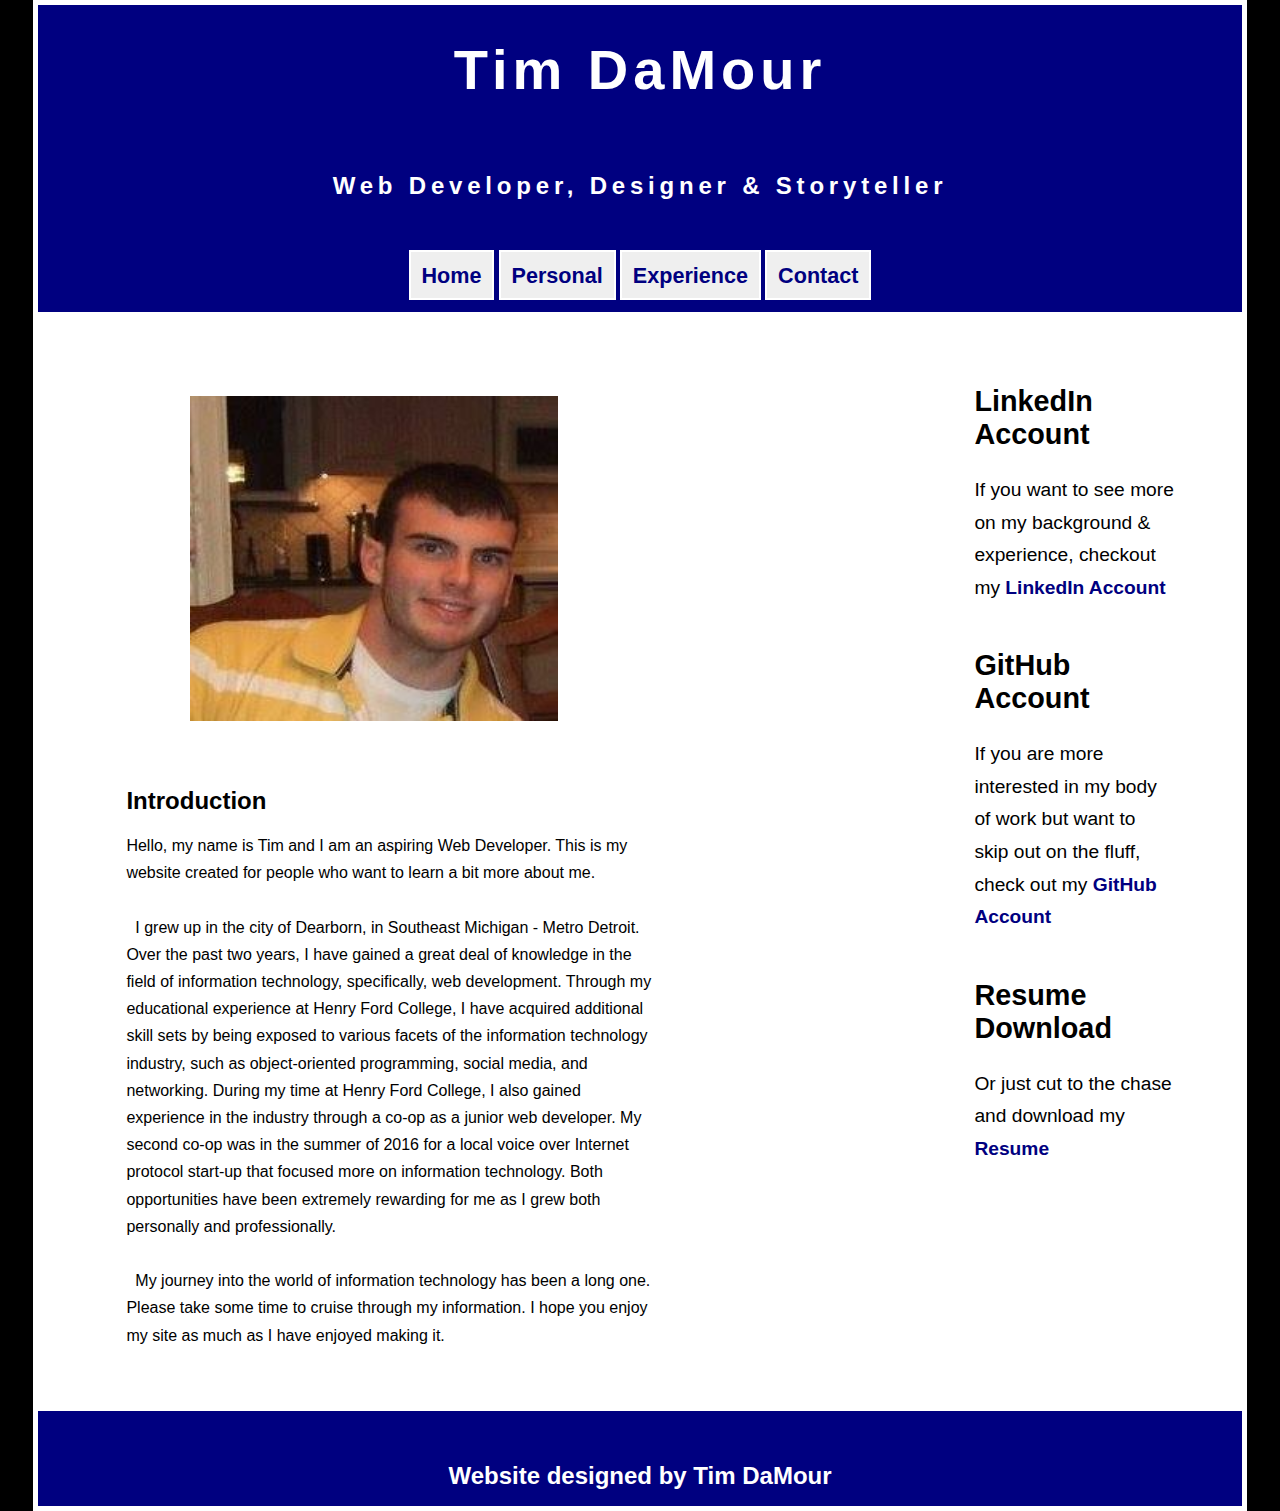
<file: index.html>
<!DOCTYPE html>
<html lang="en">
<head>
<meta charset="UTF-8">
<title>Tim DaMour</title>
<meta name="keywords" content="tim damour, www.timdamour.com, tim damour homepage, web developer, information technology, detroit, michigan, job seeker, junior web developer " />
<meta name="description" content="Welcome to Tim DaMour's official website." />
<meta name="robots" content="index,follow"/>
<link rel="stylesheet" type="text/css" href="css/normalize.css">
<link rel="stylesheet" type="text/css" href="css/style.css">
<link rel="stylesheet" type="text/css" href="css/main.css">
<meta name="viewport" content="width=device-width" />
<link rel="shortcut icon" href="img/favicon.ico"/>
</head>
<body>
<header>
	<h1>Tim DaMour</h1>
	<p>Web Developer, Designer & Storyteller</p>
</header>

<nav>
		<ul>
			<li><a href="index.html">Home</a></li>
			<li><a href="personal.html">Personal</a></li>
			<li><a href="experience.html">Experience</a></li>
			<li><a href="contact.html">Contact</a></li>
		</ul>
</nav>  <!--closes the navigation-->

<div id ="content">

<!--Side Bar column-->

<aside id ="aside_contain">
		<div class="aside_item">
			<h2>LinkedIn Account</h2>
			<p>If you want to see more on my background & experience, checkout my <a target="_blank" href ="https://www.linkedin.com/in/timothy-damour-a49b5866">LinkedIn Account</a></p>
		</div>
		<div class="aside_item">
			<h2>GitHub Account</h2>
			<p>If you are more interested in my body of work but want to skip out on the fluff, check out my <a target="_blank" href="https://github.com/tdamour">GitHub Account</a></p>
		</div>
		<div class="aside_item">
			<h2>Resume Download</h2>
			<p>Or just cut to the chase and download my  <a target ="_blank" href="files/TimDaMourResume.pdf" download>Resume</a> </p>
		</div>
</aside>
 <!--end aside_contain aside -->

<!--Main content of the page, welcomes user or showcases any major updates on current operations-->
<!--this section tag  opens the content-->
<section id = "section_content">
<span>
<img src="img/tdamour.jpg" id="portrait" alt="Section Image"  class = "portraitSize">

<h2> Introduction </h2>

<p>
	Hello, my name is Tim and I am an aspiring Web Developer. This is my website created for people who want to learn a bit more about me.
	<br />
	<br />
	&nbsp I grew up in the city of Dearborn, in Southeast Michigan - Metro Detroit. Over the past two years, 
	I have gained a great deal of knowledge in the field of information technology, specifically, web development. Through my educational experience at Henry Ford College, 
	I have acquired additional skill sets by being exposed to various facets of the information technology industry, such as object-oriented programming, social media, and networking. During my time at Henry Ford College, I also gained experience in the industry through a co-op as a junior web developer.  
	My second co-op was in the summer of 2016 for a local voice over Internet protocol start-up that focused more on information technology. 
	Both opportunities have been extremely rewarding for me as I grew both personally and professionally. 
	<br />
	<br />
	&nbsp My journey into the world of information technology has been a long one. Please take some time to cruise through my information. I hope you enjoy my site as much as I have enjoyed making it.
</p>
</span>
</section>
</div> <!--ending div for the content division-->


<footer>
  <div id = "footbar">
	<p>Website designed by Tim DaMour</p>
  </div>
</footer>

</body>
</html>
</file>
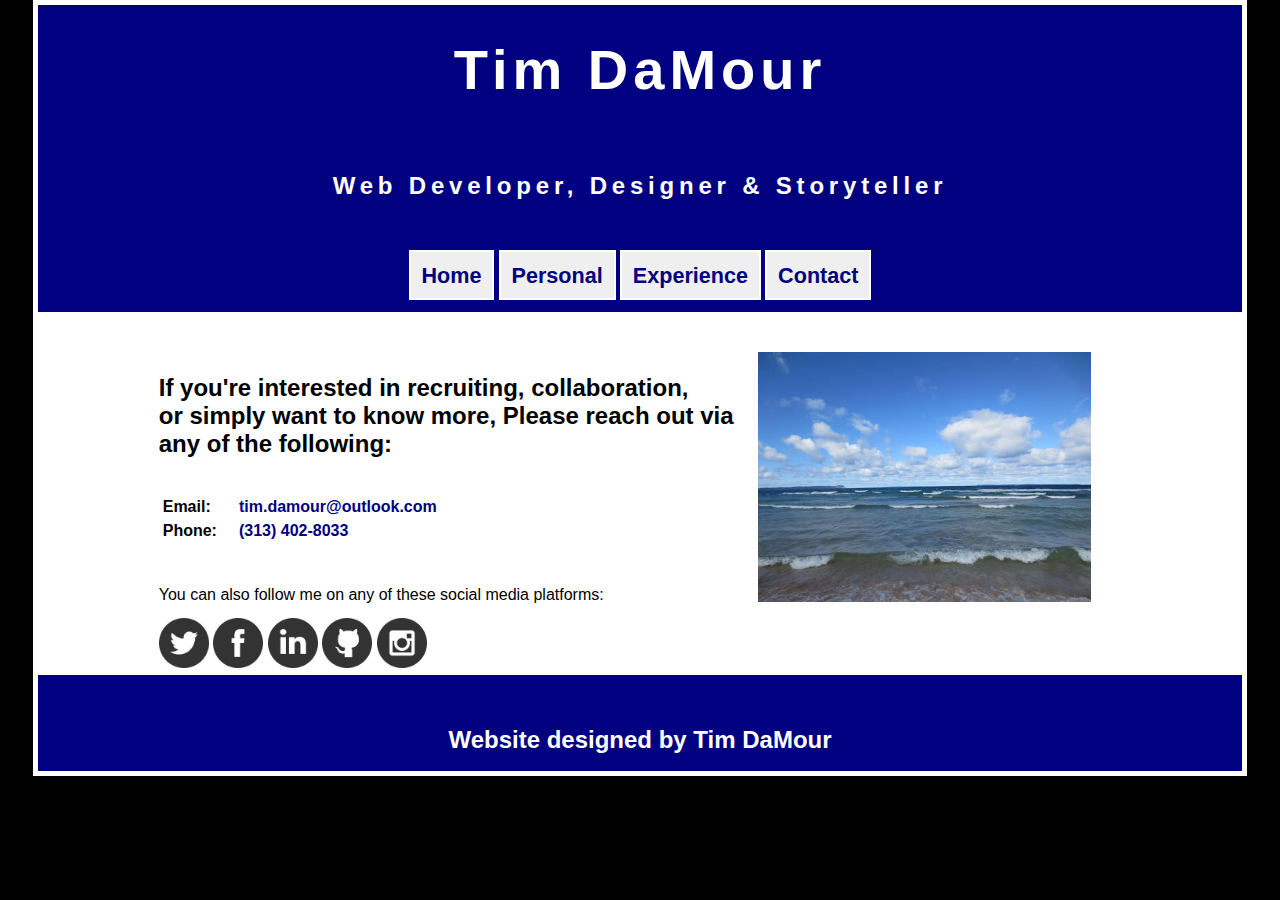
<file: contact.html>
<!DOCTYPE html>
<html lang="en">
<head>
<meta charset="UTF-8">
<meta name="keywords" content="tim damour, www.timdamour.com, tim damour homepage, web developer, information technology, detroit, michigan, job seeker, junior web developer " />
<meta name="description" content="Contact if you're interest in a information tech / webdevelopment project working with Tim DaMour">
<title>Tim DaMour - Contact</title>
<link rel="stylesheet" type="text/css" href="css/normalize.css">
<link rel="stylesheet" type="text/css" href="css/style.css">
<link rel="stylesheet" type="text/css" href="css/main.css">
<meta name="viewport" content="width=device-width" />
<link rel="shortcut icon" href="img/favicon.ico"/>
</head>
<body>
<header>
	<h1>Tim DaMour</h1>
	<p>Web Developer, Designer & Storyteller</p>
</header>

<nav>
		<ul>
			<li><a href="index.html">Home</a></li>
			<li><a href="personal.html">Personal</a></li>
			<li><a href="experience.html">Experience</a></li>
			<li><a href="contact.html">Contact</a></li>
		</ul>
</nav>  <!--closes the navigation-->

<div id ="content">
 <div id ="contact_content">
<img src="img/shore.jpg" id ="contact_img" height="250"/>
<br>
  <h2>If you're interested in recruiting, collaboration,<br> or simply want to know more, Please reach out via any of the following:</h2>
  <br>
  <br>
  <table>
   <tr>
     <td><span>Email:</span></td>
     <td><a href="mailto:tim.damour@outlook.com">tim.damour@outlook.com</a></td>
    </tr>
    <tr>
      <td><span>Phone:</span></td>
      <td><a href="tel:+3134028033" class="telephoneLink">(313) 402-8033</a></td>
    </tr>
  </table>
  <br>

    <div id="social_media">
	  <p>You can also follow me on any of these social media platforms:</p>
	  <ul>
	    <li><a target="_blank" href="https://twitter.com/tim_damour76"><img src="img/twitter.png" alt="" height="50"/></a></li>
	    <li><a target="_blank" href="https://www.facebook.com/profile.php?id=100005323184950"><img src="img/facebook.png" alt="" height="50"/></a></li>
	    <li><a target="_blank" href="https://www.linkedin.com/in/timothy-damour-a49b5866"><img src="img/linkedin.png" alt="" height="50"/></a></li>
	    <li><a target="_blank" href="https://github.com/tdamour"><img src="img/github.png" alt="" height="50"/></a></li>
	    <li><a target="_blank" href="https://www.instagram.com/tdamour76/"><img src="img/instagram.png" alt="" height="50"/></a></li>
	  </ul>
    </div><!--ending div for social_media-->
  </div><!--ending div for contact_content-->
</div> <!--ending div for the content division-->


<footer>
  <div id = "footbar">
	<p>Website designed by Tim DaMour</p>
  </div>
</footer>

</body>
</html>
</file>
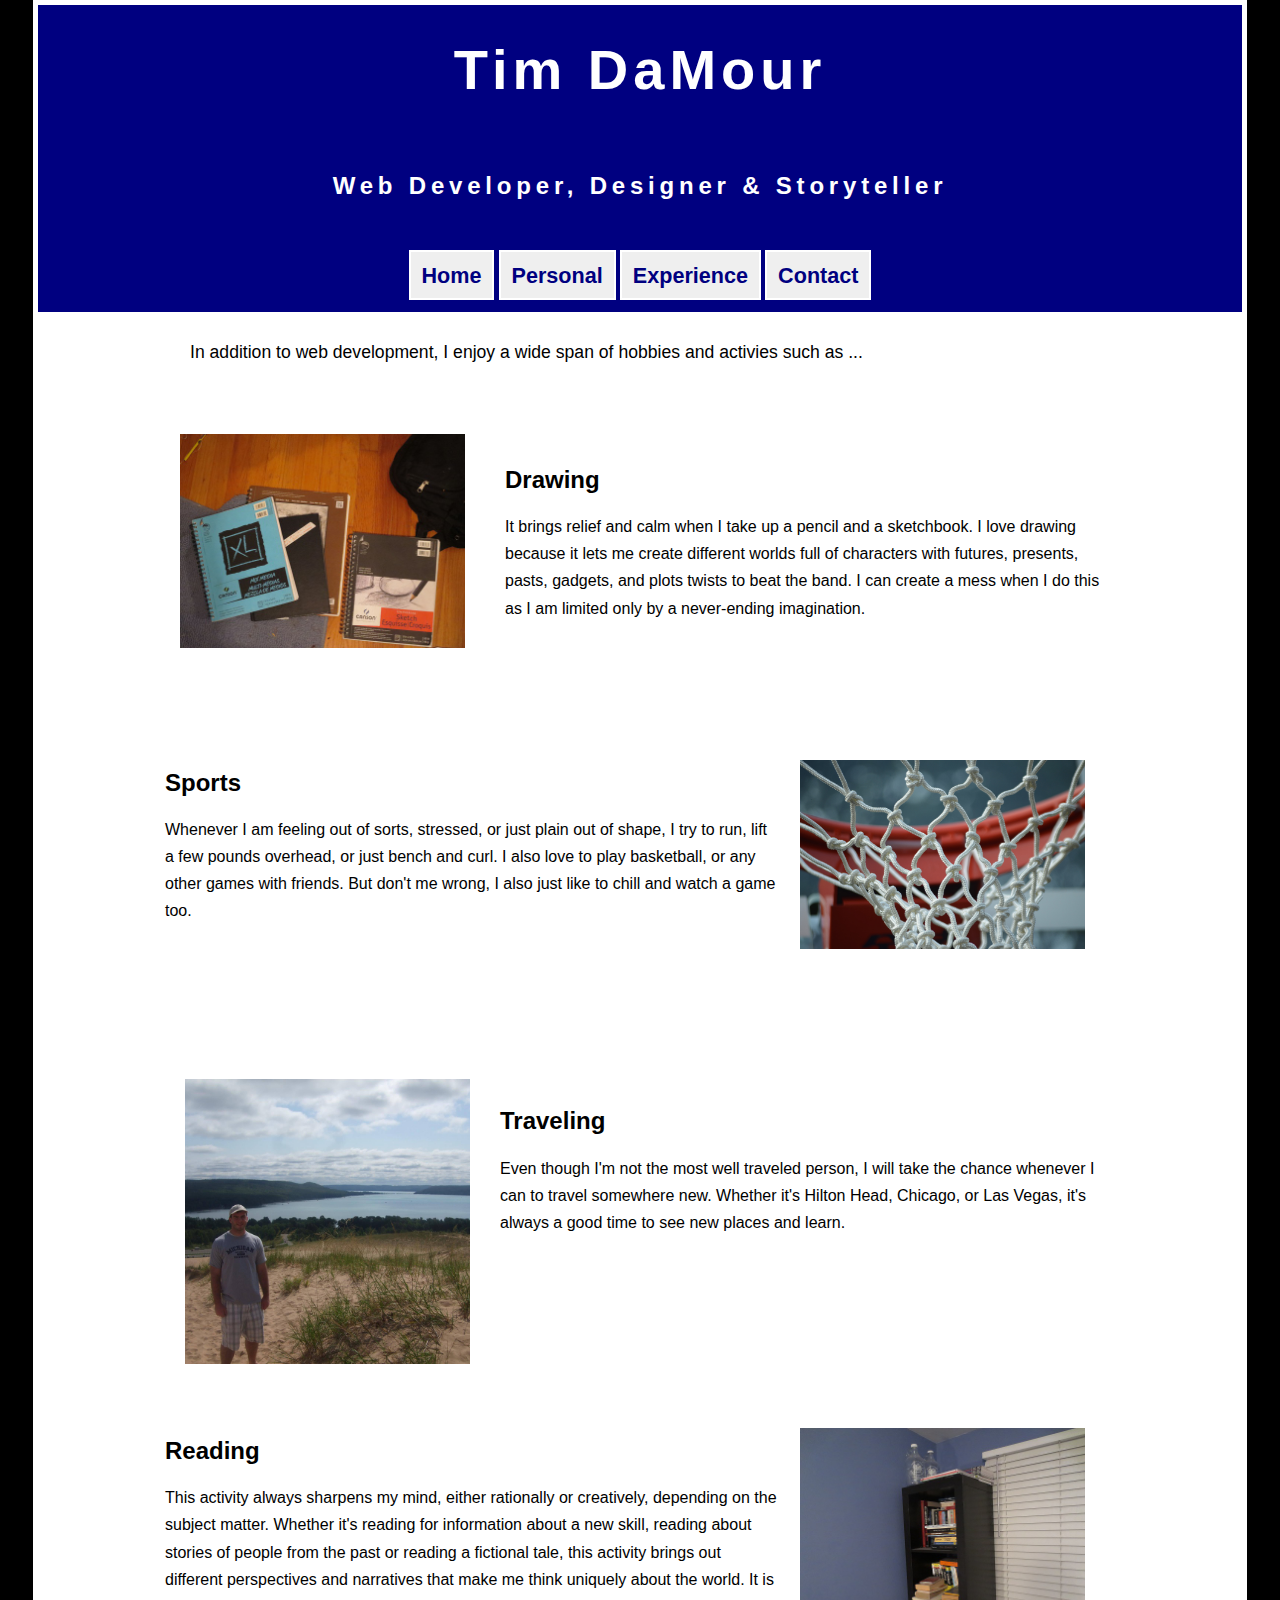
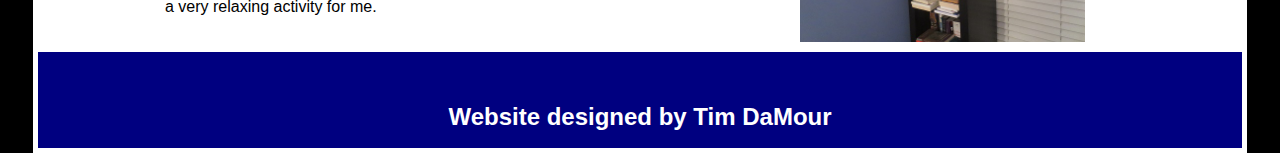
<file: personal.html>
<!DOCTYPE html>
<html lang="en">
<head>
<meta charset="UTF-8">
<meta name="keywords" content="tim damour, www.timdamour.com, tim damour homepage, web developer, information technology, detroit, michigan, job seeker, junior web developer " />
<meta name="description" content="What is Tim's interest outside of information tech, read here to gain some insight.">
<title>Tim DaMour - Personal</title>
<link rel="stylesheet" type="text/css" href="css/normalize.css">
<link rel="stylesheet" type="text/css" href="css/style.css">
<link rel="stylesheet" type="text/css" href="css/main.css">
<meta name="viewport" content="width=device-width" />
<link rel="shortcut icon" href="img/favicon.ico"/>
</head>
<body>
<header>
	<h1>Tim DaMour</h1>
	<p>Web Developer, Designer & Storyteller</p>
</header>

<nav>
		<ul>
			<li><a href="index.html">Home</a></li>
			<li><a href="personal.html">Personal</a></li>
			<li><a href="experience.html">Experience</a></li>
			<li><a href="contact.html">Contact</a></li>
		</ul>
</nav>  <!--closes the navigation-->

<div id ="content">
<!--Main content of the page, welcomes user or showcases any major updates on current operations-->
<!--this section tag  opens the content-->
 <div id="personal_content">
    <p class="intro_personal">In addition to web development, I enjoy a wide span of hobbies and activies such as ...</p>
	<br>
	<br>
	  <div id="drawing">
	    <img src="img/drawing.jpg" alt ="Image" class="personalImgSize"/>
	  <span>
	    <h2>Drawing</h2>
	    <p>
		 It brings relief and calm when I take up a pencil and a sketchbook. I love drawing because it lets me create different worlds full of characters with futures, presents, pasts, gadgets, and plots twists to beat the band. I can create a mess when I do this as I am limited only by a never-ending imagination.	   
		</p>
       </span>
	  </div><!--ending div for drawing-->
	<br>
	<br>
	<br>
	<br>
	<br>
	<br>
	<div id="hobby1">
	   <img src="img/basketball-net.jpg" alt ="Image" class="personalImgSize"/>
	   <span>
	    <h2>Sports</h2>
	    <p>
		 Whenever I am feeling out of sorts, stressed, or just plain out of shape, I try to run, lift a few pounds overhead, or just bench and curl. I also love to play basketball, or any other games with friends. But don't me wrong, I also just like to chill and watch a game too.	    
		</p>
       </span>
	</div>
	<br>
	<br>
	<br>
	<br>
	<br>
	<br>
	<br>
	<div id="hobby2">
	     <img src="img/travel.jpg" alt ="Image" class="personalImgSize"/>
	    <span>
		  <h2>Traveling</h2>
	      <p>
			Even though I'm not the most well traveled person, I will take the chance whenever I can to travel somewhere new. Whether it's Hilton Head, Chicago, or Las Vegas, it's always a good time to see new places and learn.		  
		  </p>
		</span>
	</div>
	<br>
	<br>
	<br>
	<br>
	<br>
	<br>
	<br>
	<br>
	<br>
	<div id="hobby3">
	     <img src="img/reading.jpg" alt ="Image" class="personalImgSize"/>
	    <span>
		  <h2>Reading</h2>
	      <p>
		   This activity always sharpens my mind, either rationally or creatively, depending on the subject matter. Whether it's reading for information about a new skill, reading about stories of people from the past or reading a fictional tale, this activity brings out different perspectives and narratives that make me think uniquely about the world. It is a very relaxing activity for me.	      
		  </p>
		</span>
		<br>
	</div>
  </div> <!--ending div for personal_content-->
 </div> <!--ending div for the content div-->


<footer>
  <div id = "footbar">
	<p>Website designed by Tim DaMour</p>
  </div>
</footer>

</body>
</html>
</file>
<file: css/style.css>
/*CSS Code for timothydamour.com portfolio*/
/*Style.css guide
/************************************
			General Code
*************************************/
html {
	background-color:#000; /*black*/
}
*{
	margin: 0;
	padding:0;
}
body{
	font-family:  Helvetica, sans-serif;
	margin: 0 auto;
	width: 94%;
	border: 5px solid #fff;
	background-color:#000080; /*dark blue*/
	display:block;
}


article, aside, figure, footer, header, nav, section {
  display:block;
}


p{
    padding: 0 0 10px 0;
    color: black;
    line-height: 1.7em;
    font-size: 100%
  }

img{
	border: 0;
}

h1, h2, h3, h4{
	color:black;
}


ul{
    margin:2px;
    line-height: 1.5em;
    font-style: normal;
    font-size: 100%;
  }

ol{
  margin: 8px 0 22px 20px;
}

ol li{
	margin: 0 0 11px 0;
}


/************************************
		Heading (<header> tags)
*************************************/

header,footer, nav {
	margin-left: 0;
	margin-right: 0;
}


header {
  margin: 0 0 5px 0;
  padding: 5px 0 0 0;
  width: 100%;
  background-color: #000080; /*dark blue*/;
}

header h1{
	text-align:center;
	color:#fff;
	font-size: 3.5em;
    line-height: 0.8em;
	font-weight:bold;
    letter-spacing: 5px;
}

header p{
	text-align:center;
	color:#fff;
	padding:1.5em;
	font-weight:bold;
	font-size: 1.5em;
	letter-spacing: .2em;
}




/************************************
		Navigation (<nav> tags)
*************************************/

nav {
	margin:0 auto;
	margin-bottom: .4em;
	width:100%;
	background-color:#000080;
	padding: 1em 0 1em 0;
	text-align:center;
	border-radius: 0px 0px 0px 0px;
	-moz-border-radius: 0px 0px 0px 0px;
	-webkit-border: 10px 10px 0px 0px;
	clear:left;
}


nav ul {
    list-style: none;
	margin:0 auto;
	padding: 0;
	width: 100%;
}
nav ul li {
	display: block;
	margin:0;
	display:inline;
	font-family:Arial, sans-serif;
	text-align:center;
}


nav ul a:link{
	margin:0;
	background-color:#efefef;
	width:100%;
	padding: .50em;
	text-decoration: none;
	font-size:1.35em;
	color: #000080;
	font-weight: bold;
	border: 2px solid #FFF;
}

nav ul a:visited{
	color: #000000;
	border: 2px solid #FFF;
}

nav ul a:hover{
	background-color:#000080;
	border: 2px solid #FFF;
	color:#FFF; 
}

nav ul a:focus{
	color:#FFF;
	background-color:#000080;
	border: 2px solid #FFFF00;
}

/*nav li,.dropdown-btn{
	padding: .7em 0;
	background-color:#efefef; /*very light grey/silver color: #efefef */
/*border: 2px solid #FFF; }*/


/************************************
		Footer(<footer> tags )
*************************************/
footer{
	clear:both;
	margin: 0 auto;
	padding-top:1em;
}

#footbar{
	margin: 0 auto;
	text-align: center;
	padding:0;
}
footer p{
	color: #fff;
	font-weight: bold;
	font-size: 1.5em;
}
/*for the content of each page*/
#content{
  background-color: #fff; /*white */
  width: 100%;
  margin:0 auto;
  overflow: hidden;
  padding-top:0;
}

/************************************
		Media Query For Style
*************************************/

@media only screen and (max-width:1250px) and (orientation: portrait) {
	header,nav,section,aside,footer{
	flex: 1 100%;
	}
	body{
		width:100%;
		height:100%; 
	}
	header h1{
		font-size: 250%;
		padding: .5em;
	}
	header p{
		color:#fff;
		font-size: .9em;
		font-weight:bold;
		text-align:center;
	}
	nav{
		padding: 0;
		float:none;
	}
	nav ul li{
		float: none;
		font-size: 80%;
	}
	nav ul a:link{
		width:50%;
		margin:0 auto;
		text-align:center;
		font-size: 1.5em;
	}
	nav ul {
		display:inline-block;
		margin:auto;
		padding-bottom:.7em;
	}
	footer{
	/*background-color:#000080;*/
	  clear:both;
	  margin: 0 auto;
	}
	#footbar{
	  margin: 0 auto;
	  text-align: center;
	  padding:0;
	}
	footer p{
	  color: #fff;
	  font-weight: bold;
	  font-size:1em;
	}
	#content{
	  margin:0 auto;
	  width:100%;
	  padding-top:0;
	}
}

@media only screen and (max-width:750px) and (orientation: portrait) {
		
		nav ul a{
			display:inline-block; 
		}
		
}
@media only screen and (max-width:750px) and (orientation: landscape) {
	nav ul a{
			display:inline-block;
	}
	nav ul a:link{
		width:20%;
		font-size: .75em; 
	}
}	
@media only screen and (max-width:500px) and (orientation: portrait) {
		nav{
			display: inline-block; 
		}
		
		#content{
		  margin:0 auto; 
		  width:100%; 
		  padding-top:0; 
		}
		footer p {
			font-size:.9em; 
		}
}
	
	@media only screen and (max-width:500px) and (orientation: landscape) {
		nav{
			margin-bottom: .5em; 
		}
		nav ul a:link{
		  display: inline-block;
		  margin:auto; 
		  width: 20%;  
		  font-size: .7em; 
		  padding: 0px
		}
	   footer p {
		   font-size: .9em; 
	   }
}
</file>
<file: css/main.css>
/************************************
		Page: Home
*************************************/
/*css for the content of the homepage */

/*General CSS */

.portraitSize {
	width: 325px;
	height: 325px;
}

/*aside section of the homepage */
#aside_contain{
  width:200px;
  float:right;
  margin: 0 auto;
  font-size:1.2em; 
  /*margin: 20px 45px 20px; /* Top Right Bottom Left */
  padding:2em 3.5em 2em;
}

#aside_contain a{
	text-decoration: none;
	font-weight: bold;
	color: #000080; /* dark blue */
}

#aside_contain a:visited{
	color: #000080; /* dark blue */
}

/*section of the homepage */
#section_content{
  max-width: 525px;
  margin: 20px 40px 20px;
  padding: 2em 3em 2em;
  line-height: 1.5em;
}

#section_content span{
	margin: 0 auto;
	background-color: #fff;
}

#section_content img {
	margin: 0 auto;
	padding: 2em 4em 2em;
	width:70%;
}

#section_content h1, h2, p {
	padding-top:1.2em;
}


@media only screen and (max-width:1200px) and (orientation:portrait)
{
	#aside_contain{
		margin: 0 auto;
		width: 65%;
		float:none;
		text-align:left;
		padding:2em;
	}
	#section_content{
		width: 70%;
		margin: 0 auto;
		float:none;
		text-align:left;
		padding:-2.5em;
	}
	#section_content img {
		margin: 0 auto;
		padding-right: 2em;
		float:none;
		width:70%;
	}
}

@media only screen and (max-width:750px) and (orientation: portrait) {
	#aside_contain{
		margin: 0 auto;
		width: 60%;
		float:none;
		text-align:left;
		padding: 2em;
	}
	#section_content{
		width: 60%;
		margin: 0 auto;
		float:none;
		text-align:left;
	}
	#section_content img {
		margin: 0 auto;
		padding: 1em;
		float:none;
		width:80%;
	}
}


@media only screen and (max-width:500px) and (orientation: portrait) {
	
	#aside_contain{
		margin: 0 auto;
		width: 60%;
		float:none;
		text-align:left;
		padding:1em;
	}
	#section_content{
		width: 70%;
		margin: 0 auto;
		float:none;
		text-align:left;
		padding:1em;
	}
	#section_content img {
		margin: 0 auto;
		padding:1.5em;
		float:none;
		width: 78%;
	}
}

@media only screen and (max-width:1150px) and (orientation:landscape)
{
	#aside_contain{
		margin: 0 auto;
		width: 45%;
		float: none;
	}
	#section_content{
		margin: 0 auto;
		width: 60%;
	}
	#section_content img {
		margin: 0 auto;
	}
}

@media only screen and (max-width:750px) and (orientation:landscape)
{
	#aside_contain{
		margin: 0 auto;
		width: 45%;
		float: none;
	}
	#section_content{
		margin: 0 auto;
		width: 80%;
		padding: 10px;
	}
	#portrait {
		width: 45%;
	}
}


/************************************
		Page: Personal
*************************************/
#personal_content{
	margin: 0 auto;
	width: 950px;
}
.intro_personal{
	margin: 5px 5px 5px 25px;
	text-align:left;
	font-size: 1.1em;
}

.personalImgSize{
	width: 30%;
	padding: 15px;
}

#drawing{
  margin: 0 auto;
  width: 100%;
  text-align:left;
  background-color: #fff;
}
#drawing img{
	float:left;
	padding-right:30px;
	margin-right:10px;
	padding-bottom:20px;
}

#drawing span{
	margin-left:15em;
}
#drawing h2, #drawing p{
	text-align:left;
}

#hobby1{
  margin:0 auto;
  width: 100%;
  text-align:left;
  background-color:#fff;
 }

#hobby1 img{
	float:right;
	padding-right:30px;
	margin-right:10px;
	padding:20px;
	padding-bottom:10px;
}
#hobby1 span{
	margin-right: 15em;
}


#hobby2{
  width: 100%;
  text-align:left;
  background-color:#fff;
}
#hobby2 img{
	float: left;
	padding-right: 30px;
	margin-right:10px;
	padding:20px;
	padding-top:0px;
}
#hobby3{
  width: 100%;
  text-align:left;
  background-color:#fff;
}
#hobby3 img{
	float:right;
	padding-right:30px;
	margin-right:10px;
	padding:20px;
	padding-bottom:10px;
}


@media only screen and (max-width:1000px) and (orientation:portrait){
#personal_content{
	margin: 0 auto;
	width: 90%;
  }
#personal_content h2, #personal_content p{
	font-size: 1em;
}

#drawing, #hobby1, #hobby2, #hobby3 {
	width: 90%;
	margin: 0 auto;
}

#drawing img, #hobby1 img, #hobby2 img, #hobby3 img {
	width: 85%;
	float:none;
	margin: 10px 50px 10px;
	padding: 5px;
	
}

}

@media only screen and (max-width:750px) and (orientation:portrait){
#personal_content{
	margin: 0 auto;
	width: 100%;
  }
#personal_content h2, #personal_content p{
	font-size: 1em;
}

#drawing, #hobby1, #hobby2, #hobby3 {
	width: 90%;
	margin: 0 auto;
}

#drawing img, #hobby1 img, #hobby2 img, #hobby3 img {
	width: 75%;
	float:none;
	margin: 10px 50px 10px;
	padding: 5px;
	
}
}

@media only screen and (max-width:500px) and (orientation:portrait){
#personal_content{
	margin: 0 auto;
	width: 100%;
  }
#personal_content h2, #personal_content p{
	font-size: .9em;
}

#drawing, #hobby1, #hobby2, #hobby3 {
	width: 90%;
	margin: 0 auto;
}

#drawing img, #hobby1 img, #hobby2 img, #hobby3 img {
	width: 68%;
	float:none;
	margin: 10px 40px 10px;
	padding: 5px;
	
}
  #personal_content h2, #personal_content p{
	font-size: 1em;
  }
}

@media only screen and (max-width:1000px) and (orientation:landscape){
#personal_content{
	margin: 0 auto;
	width: 100%;
  }
#personal_content h2, #personal_content p{
	font-size: 1em;
}

#drawing, #hobby1, #hobby2, #hobby3 {
	width: 90%;
	margin: 0 auto;
}

#drawing img, #hobby1 img, #hobby2 img, #hobby3 img {
	width: 75%;
	float:none;
	margin: 10px 70px 10px;
	padding: 5px;
	
}
}
@media only screen and (max-width:750px) and (orientation:landscape){
#personal_content{
	margin: 0 auto;
	width: 100%;
  }
#personal_content h2, #personal_content p{
	font-size: 1em;
}

#drawing, #hobby1, #hobby2, #hobby3 {
	width: 90%;
	margin: 0 auto;
}

#drawing img, #hobby1 img, #hobby2 img, #hobby3 img {
	width: 75%;
	float:none;
	margin: 10px 50px 10px;
	padding: 5px;
	
}
}

@media only screen and (max-width:500px) and (orientation:landscape){
#personal_content{
	margin: 0 auto;
	width: 100%;
  }
#personal_content h2, #personal_content p{
	font-size: 1em;
}

#drawing, #hobby1, #hobby2, #hobby3 {
	width: 90%;
	margin: 0 auto;
}

#drawing img, #hobby1 img, #hobby2 img, #hobby3 img {
	width: 75%;
	float:none;
	margin: 10px 50px 10px;
	padding: 5px;
	
}
} 


/************************************
		Page: Expereince
*************************************/
#exp_content{
	margin: 0 auto;
	width: 80%;
	height:950px;
}

/********** SLIDER **********/

#slider_obj{
	margin:0 auto;
	margin-top:15px;
	background-color:#000;
	width:75%; 
}
.slider {
  max-width: 85%;
  margin: 0px auto 30px auto;

 }

.slide-viewer {
    position: relative; /* needed for IE7 */
    overflow: hidden;
    height: 380px;
	padding:10px; 
 }

.slide-group {
    width: 100%;
    height: 100%;
    position: relative;
 }

.slide {
    width: 100%;
    height: 100%;
    display: none;
    position: absolute;
 }
 
 .slide img {
	 width:100%; 
 }

.slide:first-child {
    display: block;
 }

.slide-buttons {
  text-align: center;
 }

.slide-btn {
  border: none;
  background: none;
  color: #efefef;
  font-size: 200%;
  line-height: 0.5em;
  }

.slide-btn.active, .slide-btn:hover {
  color: #89cff0;
  cursor: pointer;
  }
  

#exp_desc a{
	text-decoration: none;
	font-size: 1em;
	font-weight:bold;
	color: #000080;
}

#exp_desc {
	margin: 0 auto;
	width:90%;
	padding: 20px;
}

@media only screen and (max-width:1000px) and (orientation:portrait){
#exp_content{
	width:90%;
}

.slide-viewer {
    position: relative; /* needed for IE7 */
    overflow: hidden;
	padding:10px; 
 }


#exp_desc{
	width:90%;
	height:90%;
	font-size: 1em; 
 }

}

@media only screen and (max-width:750px) and (orientation:portrait){
 #exp_desc{
	font-size: .75em; 
 }
 
 #exp_content{
	width:90%;
}

#slider_obj{
	margin:0 auto;
	margin-top:15px;
	background-color:#000;
	width:100%; 
}

.slide-viewer {
    position: relative; /* needed for IE7 */
    overflow: hidden;
	padding:10px;  
 }
 
 .slide img {
	 height:100%; 
 }


#exp_desc{
	width:80%;
	height:90%;
	font-size: 1em; 
 }

}

@media only screen and (max-width:500px) and (orientation:portrait){
  #exp_content{
	width:100%;
}

#slider_obj{
	margin:0 auto;
	margin-top:15px;
	background-color:#000;
	width:100%; 
}

.slide-viewer {
    position: relative; 
    overflow: hidden;
	height:200px; 
	padding:10px;
	
 }


#exp_desc{
	width:70%;
	height:90%;
	font-size: .9em; 
 }
}
@media only screen and (max-width:1000px) and (orientation:landscape){
  #slider_obj{
	 width:100%; 
   }
  .slide-viewer{
	  height:350px;
  }


}
@media only screen and (max-width:750px) and (orientation:landscape){
 #slider_obj{
	 width:100%; 
 }
 
 .slide-viewer {
    position: relative;
    overflow: hidden;
    height: 270px;
	padding:10px; 
 }
 
 #exp_desc{
	 font-size: .8em;
 }	
}


@media only screen and (max-width:500px) and (orientation:landscape){
  #exp_desc {
	  font-size: .9em; 
  }
}

/************************************
		Page: Contact
*************************************/
#contact_content{
	margin: 0 auto;
	width: 80%;
}

#contact_img {
	float:right;
	margin-top: 40px;
	margin-right:10px;
	margin-bottom:30px;
	padding-right: 20px;
	padding-left: 20px;
}
#contact_content h2{
	margin-top: 15px;
}

#contact_content h3{

}

#contact_content table td{
	padding: 2px;
}

#contact_content span{
	color:black;
	font-weight: bold;
	font-size: 1em;
	padding-right: 1em;
}

#contact_content a{
	text-decoration: none;
	font-size: 1em;
	font-weight:bold;
	color: #000080;
}

#social_media ul{
	list-style:none;
	margin:0 auto;
	padding: 0;
	width: 100%;
}

#social_media ul li{
	margin:0 auto;
	display:inline;
}

@media only screen and (max-width:1000px) and (orientation:portrait){
	#contact_content{
		width:90%; 
	}
	#contact_img {
	  margin: 0 auto;
	  margin-top: 5px; 
	  width: 40%;
	  height: 10%; 
	}
	#contact_content table{
	  width: 60%;
	  font-size: 1em;
    }
	
	#social_media{
		width: 85%; 
	}
}

@media only screen and (max-width:750px) and (orientation:portrait){
	#contact_content{
		width:90%; 
	}
	#contact_img {
	  margin: 0 auto;
	  margin-bottom: 5px;
	  padding:50px;
	  width: 85%;
	}
	#contact_content table{
	  width: 60%;
	  font-size: 1em;
    }
}

@media only screen and (max-width:500px) and (orientation:portrait){
  #contact_content table {
	  font-size: .9em;
  }
  #contact_img{
	  margin: 0 auto;
	  margin-bottom: 5px;
	  padding:50px;
	  width: 80%;
  }
}
@media only screen and (max-width:1000px) and (orientation:landscape){
	#contact_content{
		width:80%; 
	}
	#contact_img{
		width: 50%;
		margin: 0 auto;
		margin-top: 10px;
		margin-bottom: 10px;
		padding-left: 1px;
		padding-right: 1px;
	}
}

@media only screen and (max-width:750px) and (orientation:landscape){
	#contact_img{
		width: 80%;
		padding: 0 65px 15px 65px;
	}
}
@media only screen and (max-width:500px) and (orientation:landscape){
	#contact_img{
		width: 78%;
		padding: 0 50px 15px;
	}
}
</file>
